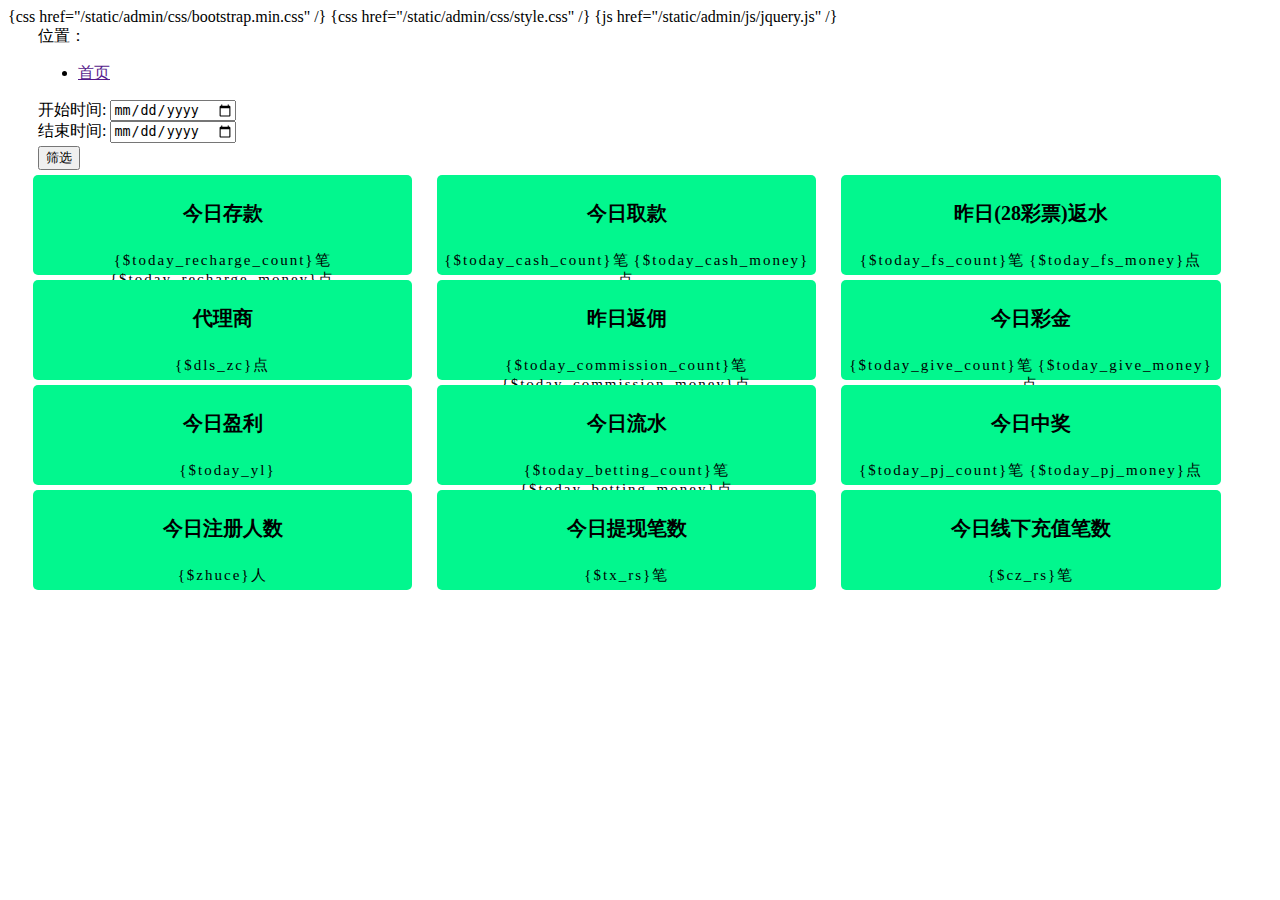
<file: views/childindex.html>
<!DOCTYPE html PUBLIC "-//W3C//DTD XHTML 1.0 Transitional//EN" "http://www.w3.org/TR/xhtml1/DTD/xhtml1-transitional.dtd">
<html xmlns="http://www.w3.org/1999/xhtml">
    <head>
        <meta http-equiv="Content-Type" content="text/html; charset=utf-8" />
        <title>无标题文档</title>
        {css href="/static/admin/css/bootstrap.min.css" /}
        {css href="/static/admin/css/style.css" /}
        {js href="/static/admin/js/jquery.js" /}
        <style type="text/css">
        
        .today_data span{
        margin-top: 3px;
        letter-spacing: 2px;
        height: 30px;
        font-size: 15px;
        }
        .today_data div{
        
        float: left;
        margin-top: 5px;
        text-align: center;
        background: #02F78E;
        border-radius: 5px;
        }
        .today_data div p{
        font-size: 20px;
        font-weight: bolder;
        }
        .c_1{
        width: 45%;
        height: 150px;
        margin-left: 2%;
        }
        .c_1 p{
        font-size: 15px;
        font-weight: bolder;
        line-height: 73px
        }
        .c_2{
        width: 30%;
        height: 150px;
        margin-left: 26px;
        }
        .c_2 p{
        line-height: 80px
        }
        .c_3{
        width: 30%;
        height: 100px;
        margin-left: 25px;
        }
        .c_3 p{
        line-height: 36px;
        }
        .p1 b{
        font-size: 15px;
        }
        </style>
    </head>
    <body>
        
         <div class="place">
            <div class="ibox-content" style="margin-left: 30px;">
                <div class="place">
                <span>位置：</span>
                <ul class="placeul">
                <li><a href="">首页</a></li>
                </ul>
                </div>

                <form role="form" class="form-inline" action="{:url('djycpgk/index/search')}" method="get"  >
                    
                    <div class="form-group">
                        <label >开始时间:</label>
                        <input type="date" id="start_time" name="start_time" class="form-control" value="{$start_time}"
                        >
                    </div>
                    <div class="form-group">
                        <label >结束时间:</label>
                        <input type="date"  id="end_time" name="end_time" class="form-control" value="{$end_time}">
                    </div>
                    
                    <button class="btn btn-primary search" type="submit" style="margin-top: 3px;">筛选</button>
                    
                    <!--
                    <a href="{: U('admin/proxy/excelout',array('proxy_id'=>$proxy_id))}"> <button  type="button" class="btn btn-sm btn-primary excelout" style="float: right;">导出</button></a> -->
                    <!--  <button class="btn btn-primary del_all " type="button" style="float: right;">批量删除</button> -->
                </form>
            </div>
            
            <!--   <div class="xline"></div> -->
          
            <div class="weliinfo today_data">
                <!--   <p style="font-size: 15px;font-weight: bolder;">程序信息:</p> -->
             
            <div class="c_3">
                <p>今日存款</p>
                <span>{$today_recharge_count}笔</span>
                <span>{$today_recharge_money}点</span>
            </div>
            <div class="c_3">
                <p>今日取款</p>
                <span>{$today_cash_count}笔</span>
                <span>{$today_cash_money}点</span>
            </div>
            <div class="c_3">
                <p>昨日(28彩票)返水</p>
                <span>{$today_fs_count}笔</span>
                <span>{$today_fs_money}点</span>
            </div>
            <div class="c_3">
                <p>代理商</p>
                <span>{$dls_zc}点</span>
            </div>
            <div class="c_3">
                <p>昨日返佣</p>
                <span>{$today_commission_count}笔</span>
                <span>{$today_commission_money}点</span>
            </div>
            
            <div class="c_3">
                <p>今日彩金</p>
                <span>{$today_give_count}笔</span>
                <span>{$today_give_money}点</span>
            </div>
            <div class="c_3">
                <p>今日盈利</p>
                <span>&nbsp;</span>
                <span>{$today_yl}</span>
            </div>
            <div class="c_3">
                <p>今日流水</p>
                <span>{$today_betting_count}笔</span>
                <span>{$today_betting_money}点</span>
            </div>
            <div class="c_3">
                <p>今日中奖</p>
                <span>{$today_pj_count}笔</span>
                <span>{$today_pj_money}点</span>
            </div>
            <div class="c_3">
                <p>今日注册人数</p>
                <span>{$zhuce}人</span>
            </div>
            <div class="c_3">
                <p>今日提现笔数</p>
                <span>{$tx_rs}笔</span>
            </div>
            <div class="c_3">
                <p>今日线下充值笔数</p>
                <span>{$cz_rs}笔</span>
            </div>
            
            
            
            
            
        </div>
      
    </div>
   
</body>
</html>
</file>
